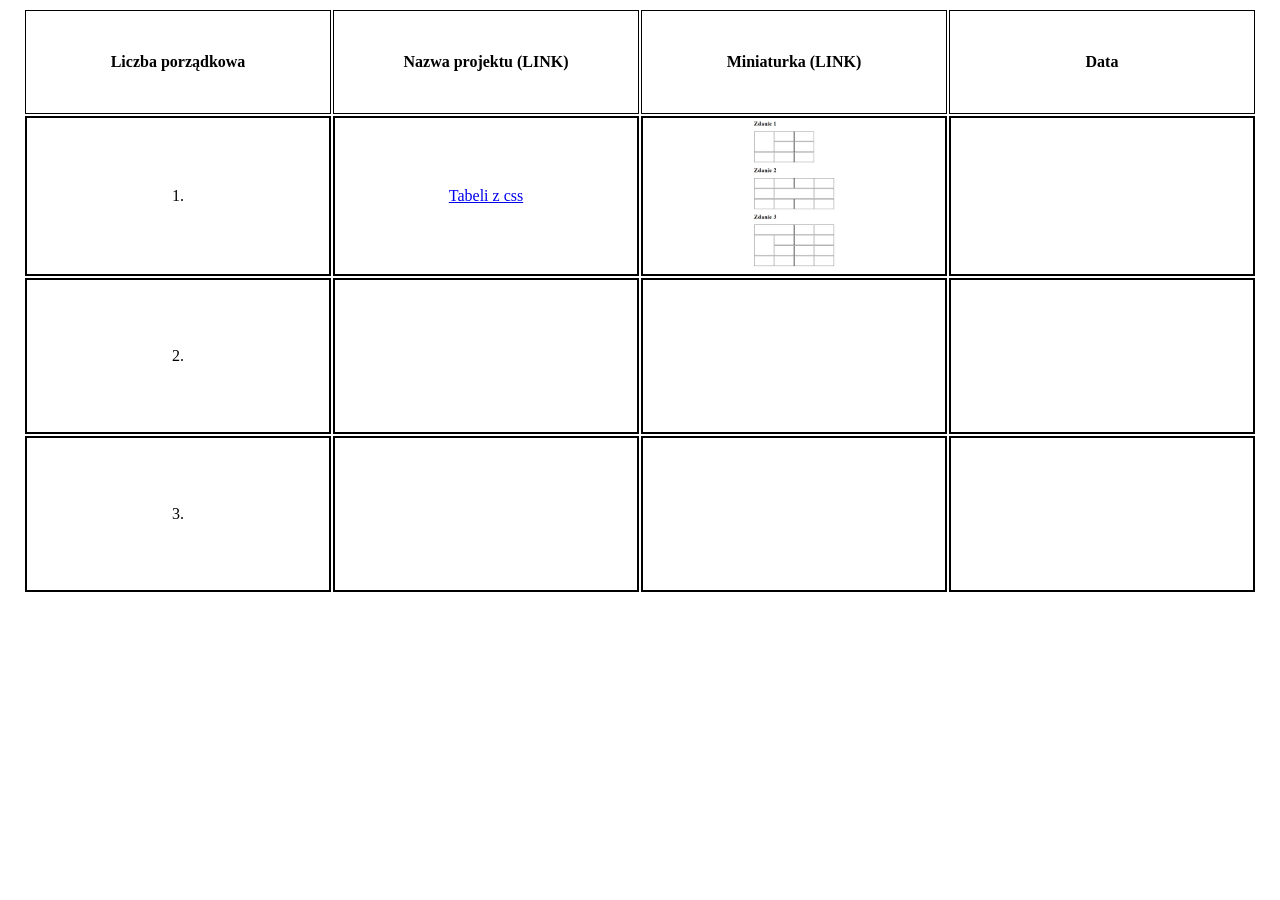
<file: index.html>
<!doctype html>
<html lang="en">
<head>
    <meta charset="UTF-8">
    <meta name="viewport"
          content="width=device-width, user-scalable=no, initial-scale=1.0, maximum-scale=1.0, minimum-scale=1.0">
    <meta http-equiv="X-UA-Compatible" content="ie=edge">
    <link rel="stylesheet" type="text/css" href="./css/main.css">
    <title>Shykhov Ivan 1tp</title>
</head>
<body>
  <div class="container">
      <table>
          <tr class="header">
              <th>Liczba porządkowa</th>
              <th>Nazwa projektu (LINK)</th>
              <th>Miniaturka (LINK)</th>
              <th>Data</th>
          </tr>
          <tr class="strona" id="strona-1">
              <td>1.</td>
              <td><a href="https://onysand.github.io/tabeli/">Tabeli z css</a></td>
              <td><a href="https://onysand.github.io/tabeli/"><img src="img/tabeli.png"/></a></td>
              <td></td>
          </tr>
          <tr class="strona" id="strona-2">
              <td>2.</td>
              <td></td>
              <td></td>
              <td></td>
          </tr>
          <tr class="strona" id="strona-3">
              <td>3.</td>
              <td></td>
              <td></td>
              <td></td>
          </tr>
      </table>
  </div>
</body>
</html>
</file>
<file: css/main.css>
.container {
    display: flex;
    justify-content: center;
}

tr.header > th {
    height: 100px;
    width: 200px;
    border: 1px solid black;
    text-align: center;
}

tr.strona > td {
    height: 150px;
    width: 300px;
    border: 2px solid black;
    text-align: center;
}

img {
    max-width: 100%;
    max-height: 100%;
}
</file>
